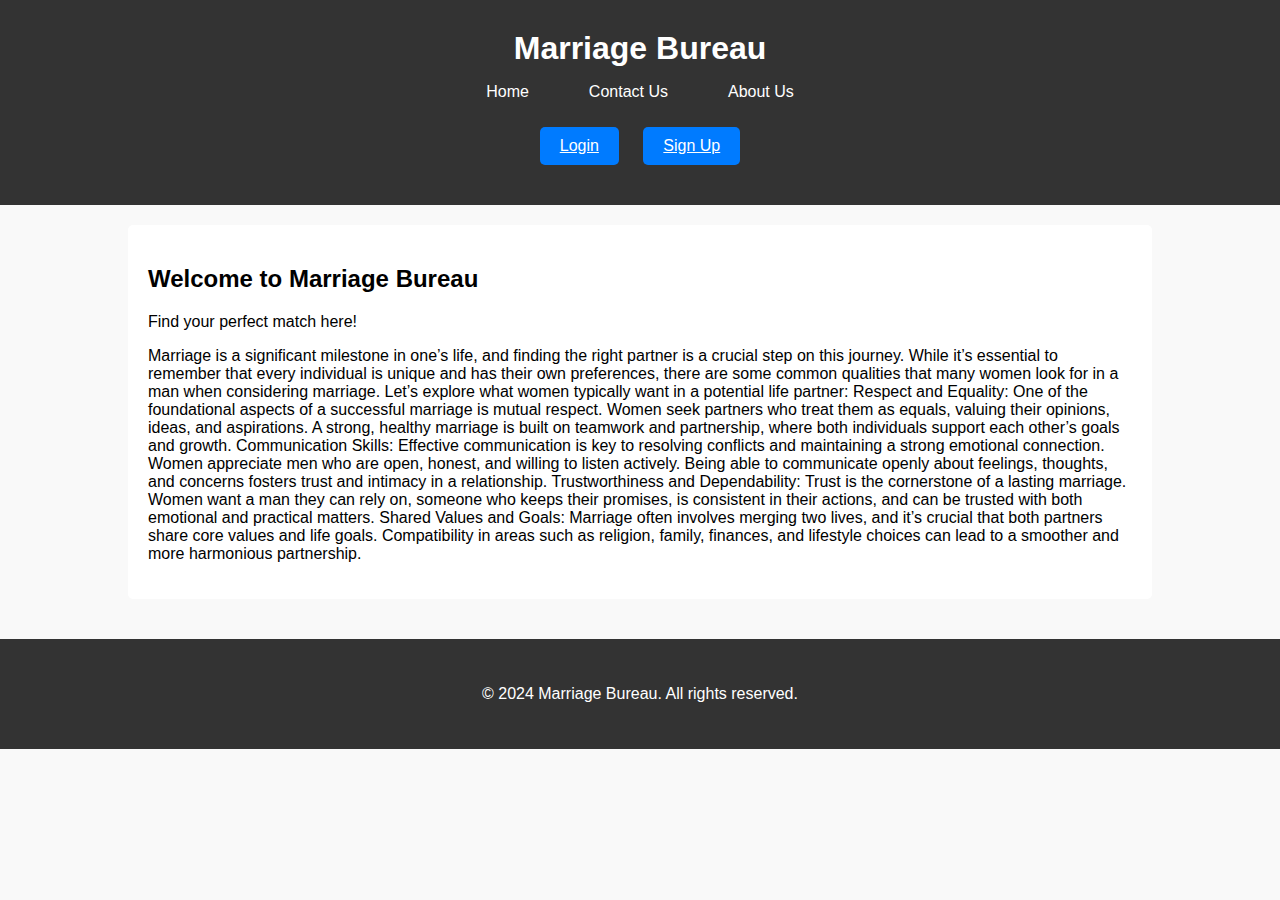
<file: index.html>
<!DOCTYPE html>
<html lang="en">
<head>
<meta charset="UTF-8">
<meta name="viewport" content="width=device-width, initial-scale=1.0">
<title>Marriage Bureau</title>
<link rel="stylesheet" href="styles.css">
</head>
<body>

<header>
  <div class="container">
    <h1>Marriage Bureau</h1>
    <nav>
      <ul class="nav-links">
        <li><a href="index.html">Home</a></li>
        <li><a href="contact.html">Contact Us</a></li>
        <li><a href="about.html">About Us</a></li>
      </ul>
    </nav>
    <div class="user-auth">

        <a href="#" class="btn" onclick="document.getElementById('loginModal').style.display='block'">Login</a>
        <a href="#" class="btn" onclick="document.getElementById('signupModal').style.display='block'">Sign Up</a>
      </div>
    </div>
  </header>
  
  
  <div id="loginModal" class="modal">
    <div class="modal-content">
      <span class="close" onclick="document.getElementById('loginModal').style.display='none'">&times;</span>
      <h2>Login</h2>
      <form action="loginapi.php" method="post" class="auth-form">
        <input type="email" id="email" name="email" placeholder="Email" required>
        <input type="password" id="password" name="password" placeholder="Password" required>
        <input type="submit" value="Login" class="btn">
      </form>
    
    </div>
  </div>
  
  
  <div id="signupModal" class="modal">
    <div class="modal-content">
      <span class="close" onclick="document.getElementById('signupModal').style.display='none'">&times;</span>
      <h2>Sign Up</h2>
     
  <form action="signupapi.php" method="post" class="auth-form">
    <input type="text" id="fullname" name="fullname" placeholder="Full Name" required>
    <input type="email" id="email" name="email" placeholder="Email" required>
    <input type="password" id="signupPassword" name="signupPassword" placeholder="Password" required>
    <input type="submit" value="Sign Up" class="btn">
  </form>
    </div>
  </div>
      
    </div>
  </div>
</header>

<main class="container">
  <section class="hero">
    <h2>Welcome to Marriage Bureau</h2>
    <p>Find your perfect match here!</p>
    <p>Marriage is a significant milestone in one’s life, and finding the right partner is a crucial step on this journey. While it’s essential to remember that every individual is unique and has their own preferences, there are some common qualities that many women look for in a man when considering marriage. Let’s explore what women typically want in a potential life partner:

        Respect and Equality: One of the foundational aspects of a successful marriage is mutual respect. Women seek partners who treat them as equals, valuing their opinions, ideas, and aspirations. A strong, healthy marriage is built on teamwork and partnership, where both individuals support each other’s goals and growth.
        
        Communication Skills: Effective communication is key to resolving conflicts and maintaining a strong emotional connection. Women appreciate men who are open, honest, and willing to listen actively. Being able to communicate openly about feelings, thoughts, and concerns fosters trust and intimacy in a relationship.
        
        Trustworthiness and Dependability: Trust is the cornerstone of a lasting marriage. Women want a man they can rely on, someone who keeps their promises, is consistent in their actions, and can be trusted with both emotional and practical matters.
        
        Shared Values and Goals: Marriage often involves merging two lives, and it’s crucial that both partners share core values and life goals. Compatibility in areas such as religion, family, finances, and lifestyle choices can lead to a smoother and more harmonious partnership.
        </p>
  </section>
</main>



<footer>
  <div class="container">
    <p>&copy; 2024 Marriage Bureau. All rights reserved.</p>
  </div>
</footer>
<script>
    var loginModal = document.getElementById('loginModal');
    var signupModal = document.getElementById('signupModal');
    
    window.onclick = function(event) {
      if (event.target == loginModal) {
        loginModal.style.display = "none";
      }
      if (event.target == signupModal) {
        signupModal.style.display = "none";
      }
    }
    </script>
</body>
</html>
</file>
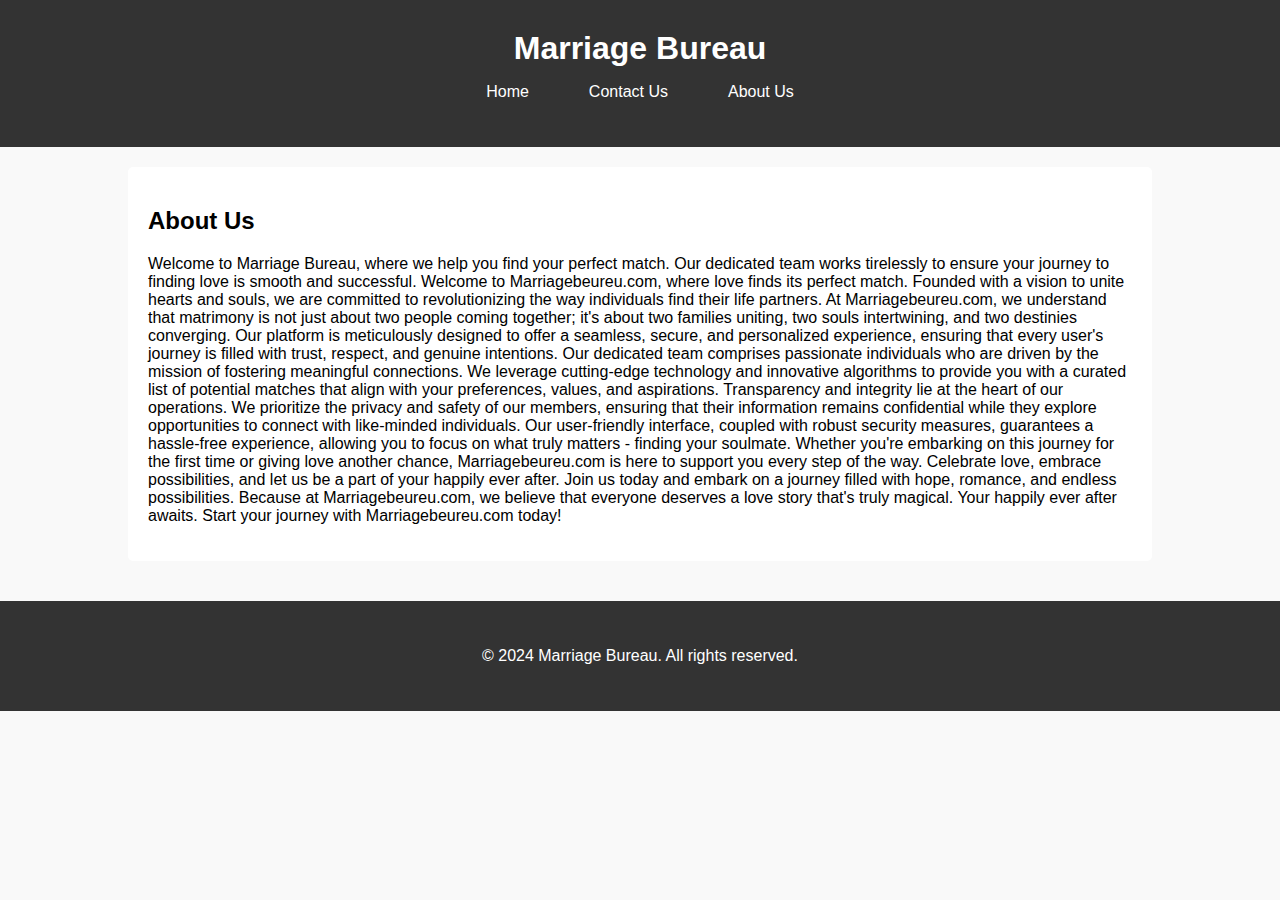
<file: about.html>
<!DOCTYPE html>
<html lang="en">
<head>
<meta charset="UTF-8">
<meta name="viewport" content="width=device-width, initial-scale=1.0">
<title>About Us - Marriage Bureau</title>
<link rel="stylesheet" href="styles.css">
</head>
<body>

<header>
  <div class="container">
    <h1>Marriage Bureau</h1>
    <nav>
      <ul class="nav-links">
        <li><a href="index.html">Home</a></li>
        <li><a href="contact.html">Contact Us</a></li>
        <li><a href="about.html">About Us</a></li>
      </ul>
    </nav>
  </div>
</header>

<main class="container">
  <section class="about-section">
    <h2>About Us</h2>
    <p>Welcome to Marriage Bureau, where we help you find your perfect match. Our dedicated team works tirelessly to ensure your journey to finding love is smooth and successful.
        Welcome to Marriagebeureu.com, where love finds its perfect match. Founded with a vision to unite hearts and souls, we are committed to revolutionizing the way individuals find their life partners.

At Marriagebeureu.com, we understand that matrimony is not just about two people coming together; it's about two families uniting, two souls intertwining, and two destinies converging. Our platform is meticulously designed to offer a seamless, secure, and personalized experience, ensuring that every user's journey is filled with trust, respect, and genuine intentions.

Our dedicated team comprises passionate individuals who are driven by the mission of fostering meaningful connections. We leverage cutting-edge technology and innovative algorithms to provide you with a curated list of potential matches that align with your preferences, values, and aspirations.

Transparency and integrity lie at the heart of our operations. We prioritize the privacy and safety of our members, ensuring that their information remains confidential while they explore opportunities to connect with like-minded individuals. Our user-friendly interface, coupled with robust security measures, guarantees a hassle-free experience, allowing you to focus on what truly matters - finding your soulmate.

Whether you're embarking on this journey for the first time or giving love another chance, Marriagebeureu.com is here to support you every step of the way. Celebrate love, embrace possibilities, and let us be a part of your happily ever after.

Join us today and embark on a journey filled with hope, romance, and endless possibilities. Because at Marriagebeureu.com, we believe that everyone deserves a love story that's truly magical.

Your happily ever after awaits. Start your journey with Marriagebeureu.com today!
    </p>
  </section>
</main>

<footer>
  <div class="container">
    <p>&copy; 2024 Marriage Bureau. All rights reserved.</p>
  </div>
</footer>

</body>
</html>
</file>
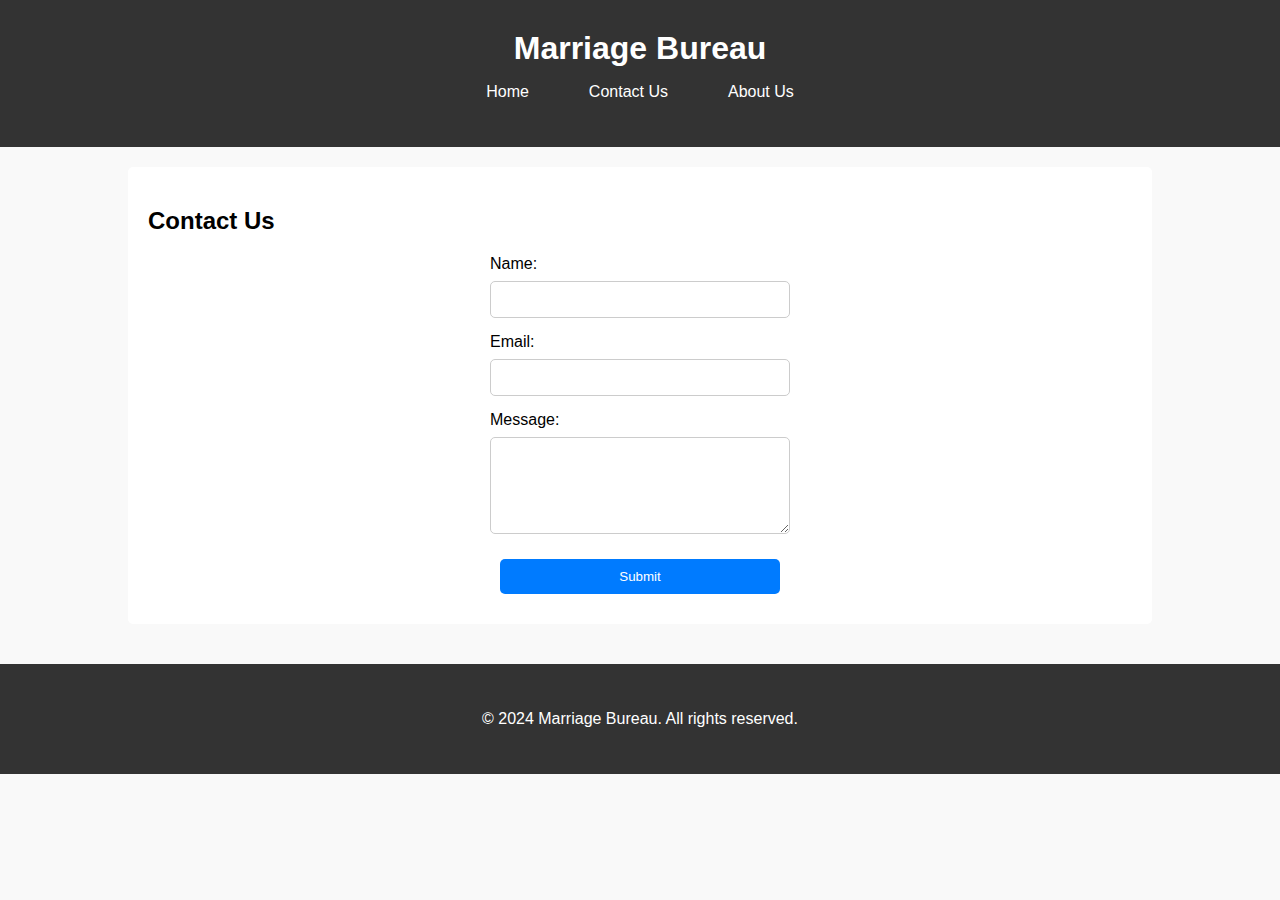
<file: contact.html>
<!DOCTYPE html>
<html lang="en">
<head>
<meta charset="UTF-8">
<meta name="viewport" content="width=device-width, initial-scale=1.0">
<title>Contact Us - Marriage Bureau</title>
<link rel="stylesheet" href="styles.css">
</head>
<body>

<header>
  <div class="container">
    <h1>Marriage Bureau</h1>
    <nav>
      <ul class="nav-links">
        <li><a href="index.html">Home</a></li>
        <li><a href="contact.html">Contact Us</a></li>
        <li><a href="about.html">About Us</a></li>
      </ul>
    </nav>
  </div>
</header>

<main class="container">
  <section class="contact-section">
    <h2>Contact Us</h2>
    <form action="#" method="post" class="contact-form">
      <label for="name">Name:</label>
      <input type="text" id="name" name="name" required>
      <label for="email">Email:</label>
      <input type="email" id="email" name="email" required>
      <label for="message">Message:</label>
      <textarea id="message" name="message" rows="5" required></textarea>
      <input type="submit" value="Submit" class="btn">
    </form>
  </section>
</main>

<footer>
  <div class="container">
    <p>&copy; 2024 Marriage Bureau. All rights reserved.</p>
  </div>
</footer>

</body>
</html>
</file>
<file: styles.css>
/* Global Styles */
body {
    font-family: 'Arial', sans-serif;
    margin: 0;
    padding: 0;
    background-color: #f9f9f9;
  }
  
  .container {
    width: 80%;
    margin: auto;
    padding: 20px 0;
  }
  
  /* Header Styles */
  header {
    background: #333;
    color: #fff;
    padding: 10px 0;
    text-align: center;
  }
  
  h1 {
    margin: 0;
    font-size: 2em;
  }
  
  .nav-links {
    list-style: none;
    padding: 0;
    display: flex;
    justify-content: center;
  }
  
  .nav-links li {
    margin: 0 15px;
  }
  
  .nav-links a {
    text-decoration: none;
    color: #fff;
    padding: 10px 15px;
    border-radius: 5px;
    transition: background-color 0.3s ease;
  }
  
  .nav-links a:hover {
    background-color: #555;
  }
  
  /* Button Styles */
  .btn {
    display: inline-block;
    padding: 10px 20px;
    margin: 10px;
    border: none;
    border-radius: 5px;
    background-color: #007bff;
    color: #fff;
    text-align: center;
    cursor: pointer;
    transition: background-color 0.3s ease;
  }
  
  .btn:hover {
    background-color: #0056b3;
  }
  
  /* Modals */
  .modal {
    display: none;
    position: fixed;
    z-index: 1;
    left: 0;
    top: 0;
    width: 100%;
    height: 100%;
    overflow: auto;
    background-color: rgba(0,0,0,0.4);
  }
  
  .modal-content {
    background-color: #fefefe;
    margin: 15% auto;
    padding: 20px;
    border: 1px solid #888;
    width: 50%;
  }
  
  .close {
    color: #aaa;
    float: right;
    font-size: 28px;
    font-weight: bold;
  }
  
  .close:hover,
  .close:focus {
    color: black;
    text-decoration: none;
    cursor: pointer;
  }
  
  /* Main Content Styles */
  main {
    padding: 20px 0;
  }
  
  .hero, .contact-section, .about-section {
    padding: 20px;
    background-color: #fff;
    margin-bottom: 20px;
    border-radius: 5px;
  }
  
  /* Footer Styles */
  footer {
    background: #333;
    color: #fff;
    text-align: center;
    padding: 10px 0;
  }
  
  /* Form Styles */
  .auth-form, .contact-form {
    display: flex;
    flex-direction: column;
    max-width: 300px;
    margin: auto;
  }
  
  label {
    margin-bottom: 8px;
  }
  
  input[type="text"],
  input[type="email"],
  input[type="password"],
  textarea {
    padding: 10px;
    margin-bottom: 15px;
    border-radius: 5px;
    border: 1px solid #ccc;
  }
  
  input[type="submit"] {
    background-color: #007bff;
    color: #fff;
    border: none;
    border-radius: 5px;
    padding: 10px 20px;
    cursor: pointer;
    transition: background-color 0.3s ease;
  }
  
  input[type="submit"]:hover {
    background-color: #0056b3;
  }
</file>
